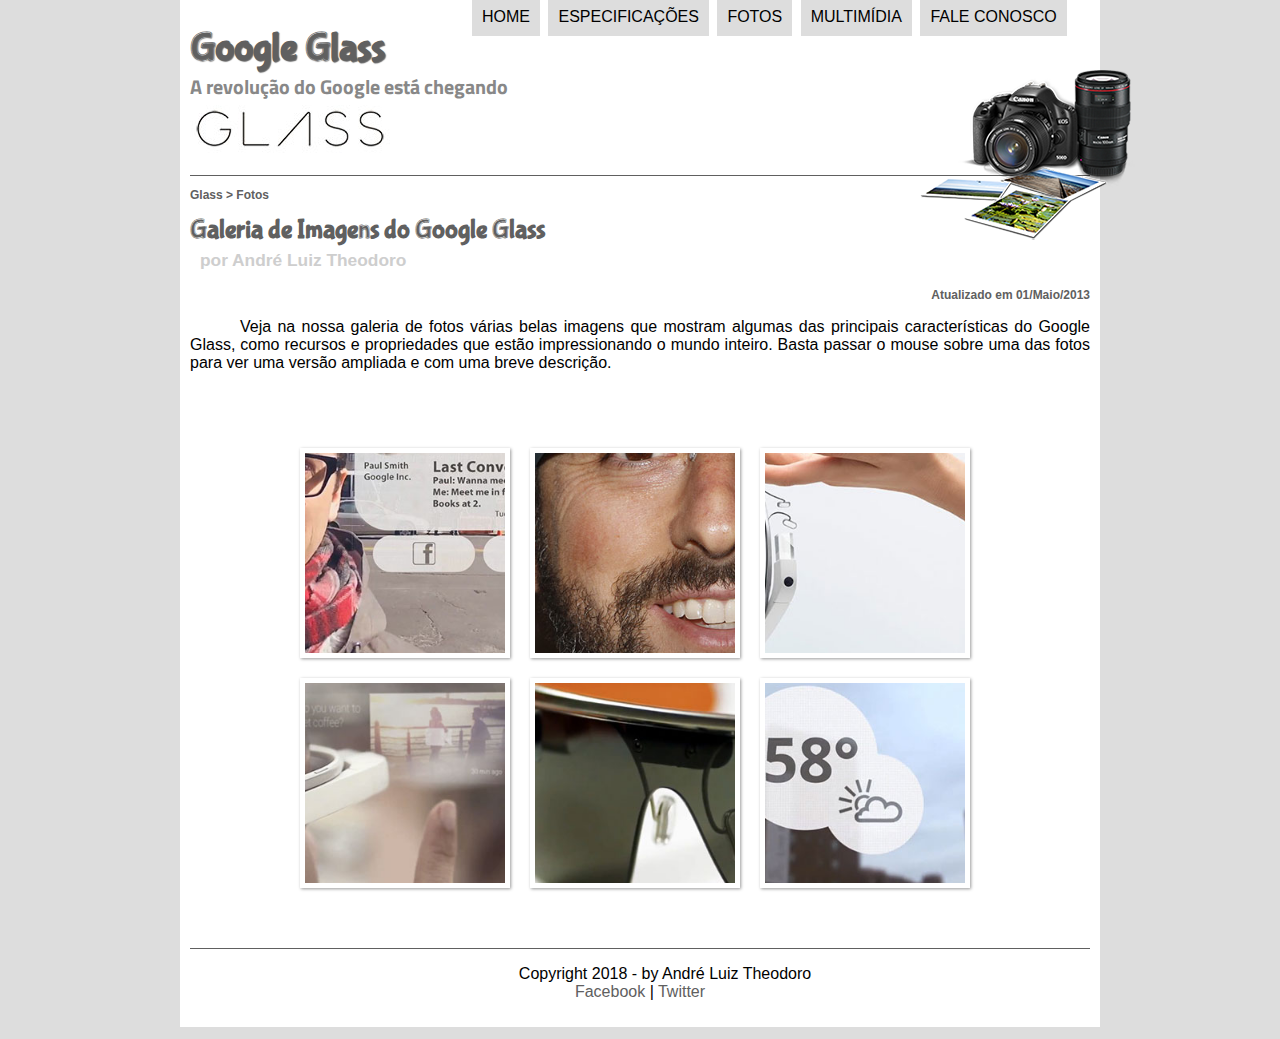
<file: fotos.html>
<!DOCTYPE html>
<html lang="pt-br">
    <head>
        <meta charset="UTF-8">
        <title>Tudo sobre Google Glass</title>
        <link rel="stylesheet" href="_css/estilo.css"/>
        <link rel="stylesheet" href="_css/fotos.css"/>
    </head>
    <script language = "javascript" src="_javascript/funcoes.js"></script>

<body>

<div id="interface">
<header id="cabecalho">
    
<hgroup>
<h1>Google Glass</h1>
<h2>A revolução do Google está chegando</h2>
</hgroup>

<img id="icone"src="_imagens/fotos.png">

<nav id="menu">
    <h1>Menu Principal</h1>
    <ul type="disc">
        <li onmouseover="mudaFoto('_imagens/home.png')" onmouseout="mudaFoto('_imagens/fotos.png')"><a href="index.html">Home</a></li>
        <li onmouseover="mudaFoto('_imagens/especificacoes.png')" onmouseout="mudaFoto('_imagens/fotos.png')"><a href="specs.html">Especificações</a></li>
        <li onmouseover="mudaFoto('_imagens/fotos.png')" onmouseout="mudaFoto('_imagens/fotos.png')"><a href="fotos.html">Fotos</a></li>
        <li onmouseover="mudaFoto('_imagens/multimidia.png')" onmouseout="mudaFoto('_imagens/fotos.png')"><a href="multimidia.html">Multimídia</a></li>
        <li onmouseover="mudaFoto('_imagens/contato.png')" onmouseout="mudaFoto('_imagens/fotos.png')"><a href="fale-conosco.html">Fale conosco</a></li>
    </ul>
</nav>
</header>

<section id="corpo-full">
        <article id="noticia-principal">
                <header id="cabecalho-artigo">
                <hgroup>
                <h3>Glass > Fotos</h3>
                <h1>Galeria de Imagens do Google Glass</h1>
                <h2>por André Luiz Theodoro</h2>
                <h3 class="direita">Atualizado em 01/Maio/2013</h3>
                </hgroup>
                </header>

<p>Veja na nossa galeria de fotos várias belas imagens que mostram algumas das principais características do Google Glass, como recursos e propriedades que estão impressionando o mundo inteiro. Basta passar o mouse sobre uma das fotos para ver uma versão ampliada e com uma breve descrição.</p>

<ul id="album-fotos">
    <li id="foto01"><span>Agenda e lembretes</span></li>
    <li id="foto02"><span>Sergey Brin usando o Glass</span></li>
    <li id="foto03"><span>Leve e compacto</span></li>
    <li id="foto04"><span>Sensação de uma tela de 50"</span></li>
    <li id="foto05"><span>Vários tipos de lente</span></li>
    <li id="foto06"><span>Informações importantes</span></li>
</ul>
    </article>
</section>

<footer id="rodape">
        <p>Copyright 2018 - by André Luiz Theodoro </br>
        <a href="http://facebook.com/cursosemvideo" target="_blank"> Facebook </a> | 
        <a href="http://twitter.com/cursosemvideo" target="_blank"> Twitter </a> </p>
        </footer>
        
   </div>
   </div>
 </body>
</html>
</file>
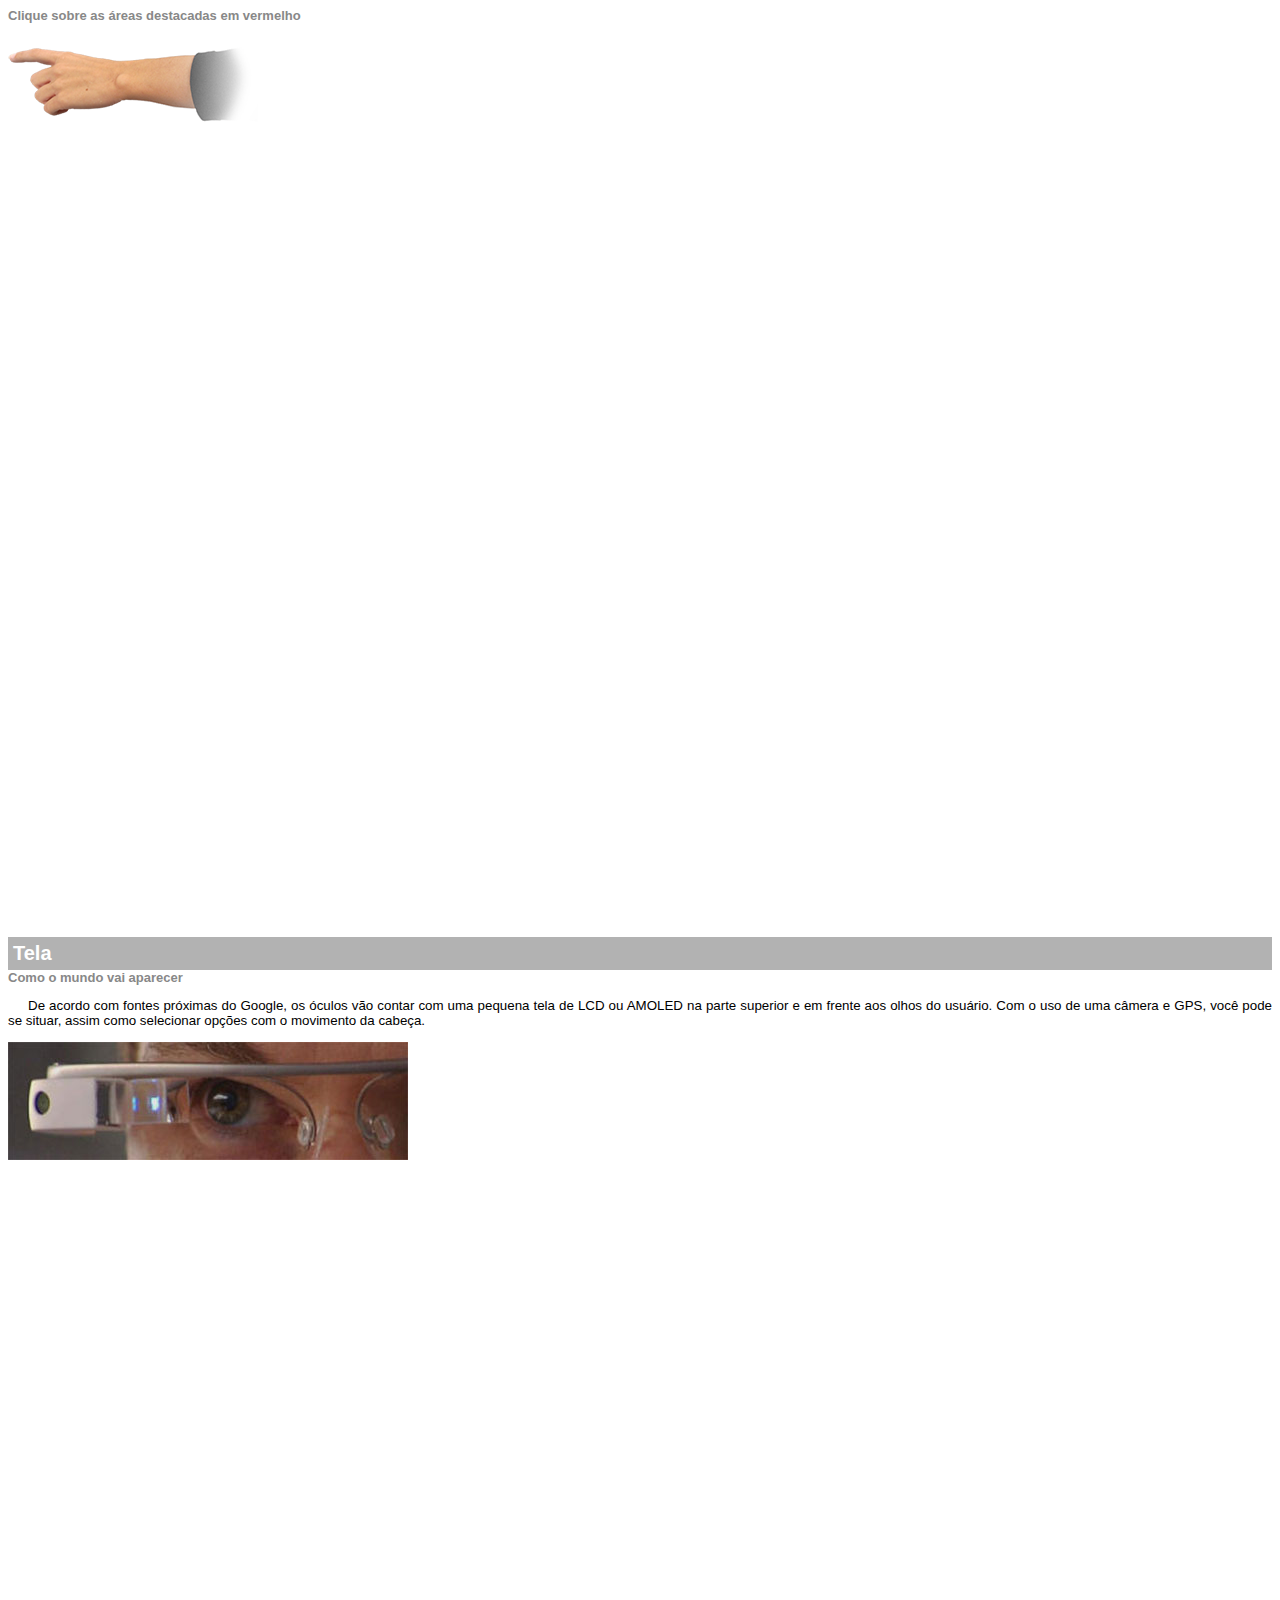
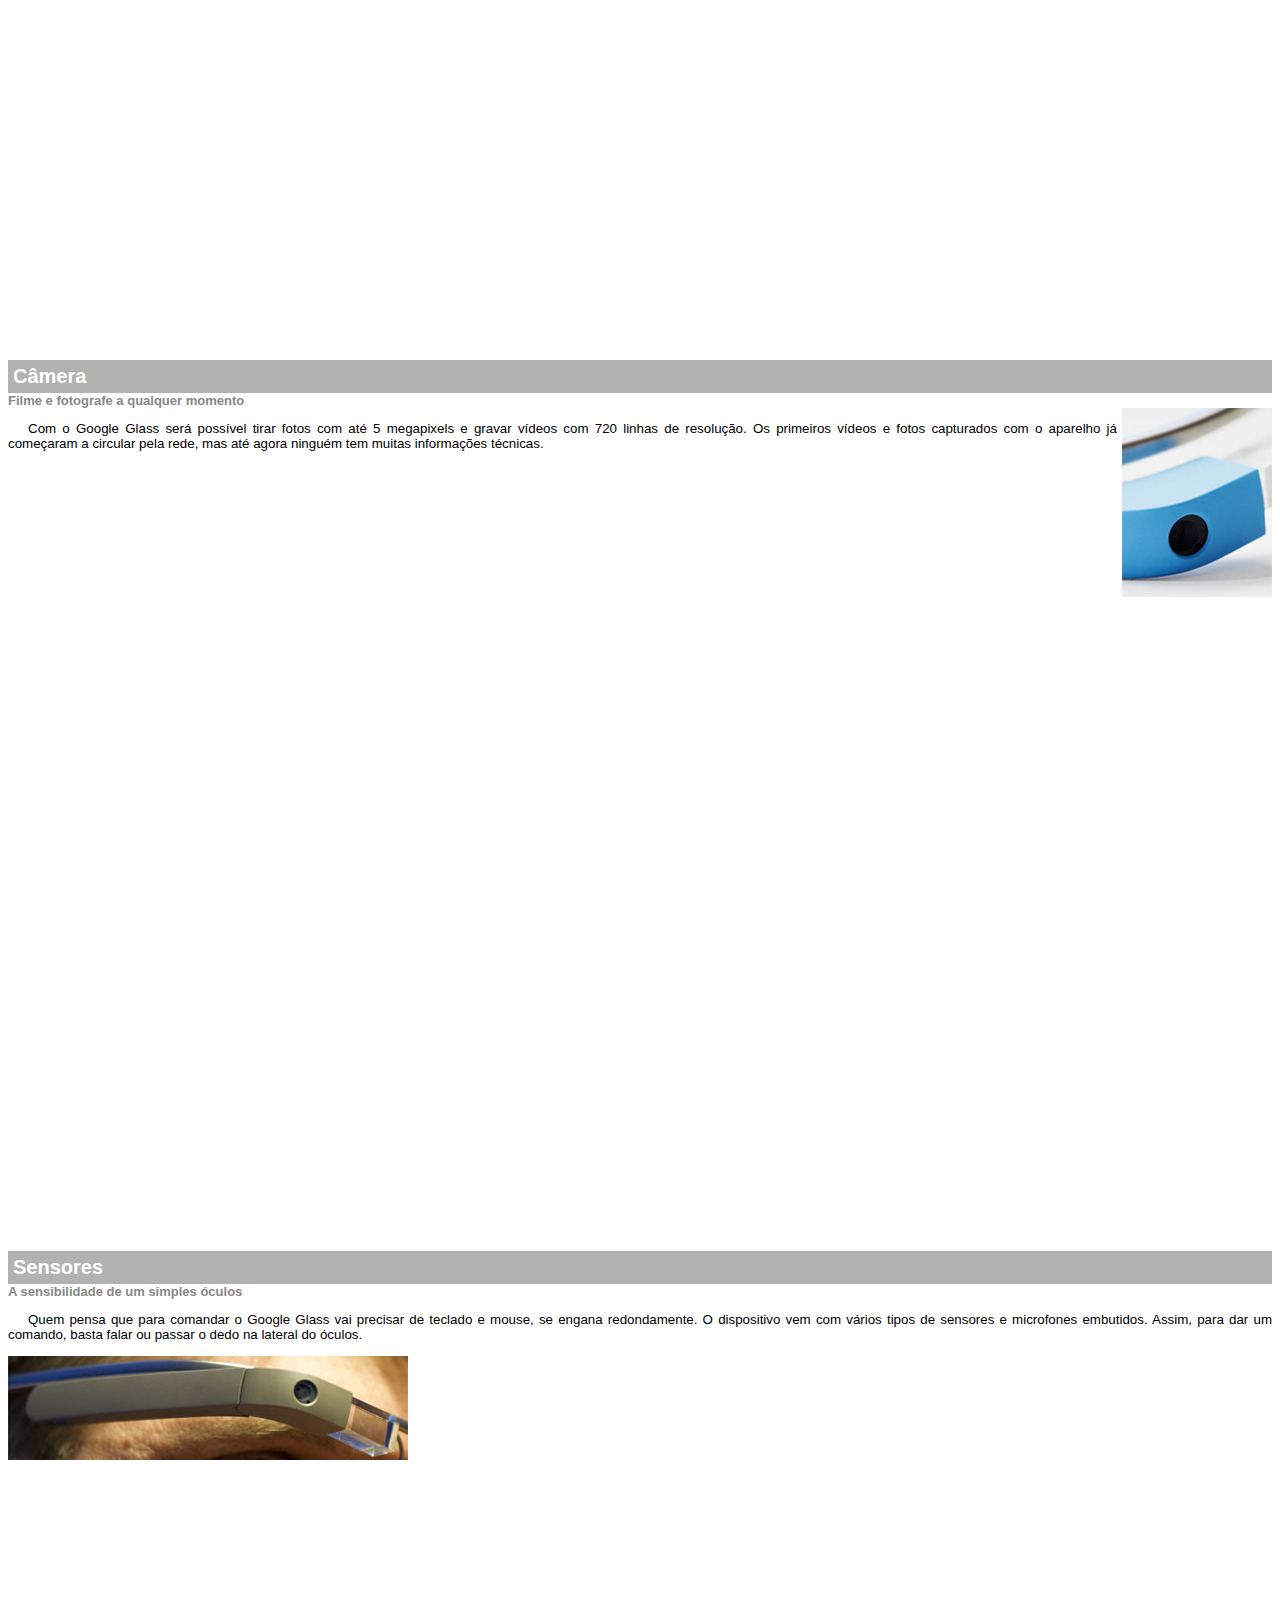
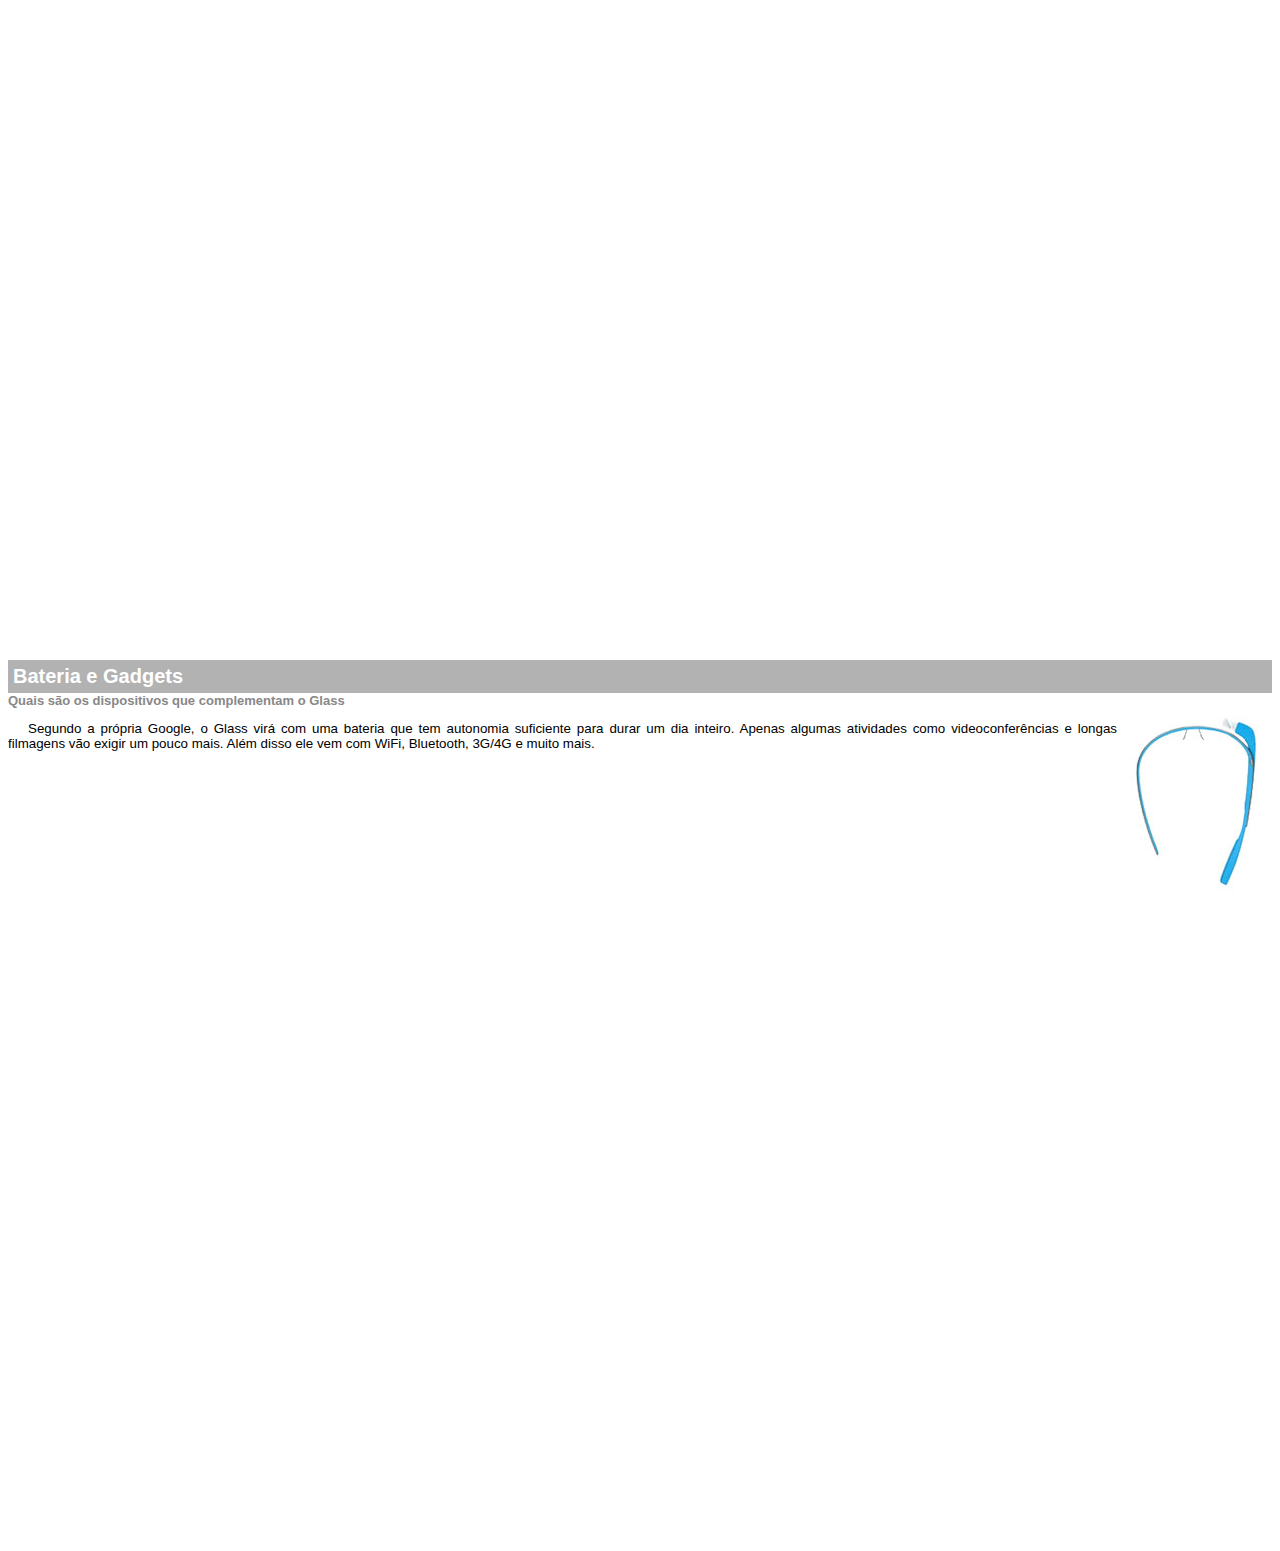
<file: google-glass.html>
<DOCTYPE html>
<html>
    <head>
        <meta charset="UTF-8"/>
        <title>Informações sobre o Google Glass</title>
        <style>

            body {

                font-family: Arial, Helvetica, sans-serif;
                font-size: 10pt;
            }

            p {

                text-align: justify;
                text-indent: 20px;
            }

            article h1{

                font-size: 15pt;
                color: #ffffff;
                background-color: rgba(0,0,0,.3);
                padding: 5px;
                margin: 0px;

            }

            article h2{

                font-size: 13px;
                color:#888888;
                margin: 0px;
            }

            article {

                margin-bottom: 800px;

            }

            img.img-dir{

                display: block;
                float: right;
                margin-left: 5px;
            }

        </style>
    </head>

    <body>

<article id="topo"> 
    <header> 
        <h2> Clique sobre as áreas destacadas em vermelho </h2>

    </header>
<img src="_imagens/mao.png" alt="Mão apontando para a esquerda"/>
</article>

<article id="tela">
<header> 
    <h1> Tela </h1> 
    <h2> Como o mundo vai aparecer </h2>

</header>
<p> De acordo com fontes próximas do Google, os óculos vão contar com uma pequena tela de LCD ou AMOLED na parte superior e em frente aos olhos do usuário. Com o uso de uma câmera e GPS, você pode se situar, assim como selecionar opções com o movimento da cabeça.</p>
<img src="_imagens/det-tela.jpg" alt="Tela do Google Glass"/>

</article>

<article id="camera">
    <header>
    <h1> Câmera </h1>
    <h2> Filme e fotografe a qualquer momento </h2>
    </header>
    <img src="_imagens/det-camera.jpg" class="img-dir" alt="Câmera do Google Glass"/>

<p> Com o Google Glass será possível tirar fotos com até 5 megapixels e gravar vídeos com 720 linhas de resolução. Os primeiros vídeos e fotos capturados com o aparelho já começaram a circular pela rede, mas até agora ninguém tem muitas informações técnicas.</p>

</article>

<article id="sensores"> 
    <header>
    <h1> Sensores </h1>
    <h2> A sensibilidade de um simples óculos </h2>
    </header>

    <p> Quem pensa que para comandar o Google Glass vai precisar de teclado e mouse, se engana redondamente. O dispositivo vem com vários tipos de sensores e microfones embutidos. Assim, para dar um comando, basta falar ou passar o dedo na lateral do óculos.</p>

    <img src="_imagens/det-touch.jpg" alt="Sensores do Google Glass"/>
</article>

<article id="gadgets"> 
    <header>
    <h1> Bateria e Gadgets </h1>
    <h2> Quais são os dispositivos que complementam o Glass </h2>
    </header>
    <img src="_imagens/det-bateria.jpg" class="img-dir" alt="Bateria e Gadgets do Google Glass"/>
<p> Segundo a própria Google, o Glass virá com uma bateria que tem autonomia suficiente para durar um dia inteiro. Apenas algumas atividades como videoconferências e longas filmagens vão exigir um pouco mais. Além disso ele vem com WiFi, Bluetooth, 3G/4G e muito mais.</p>
 </article>

</body>

</html>
</file>
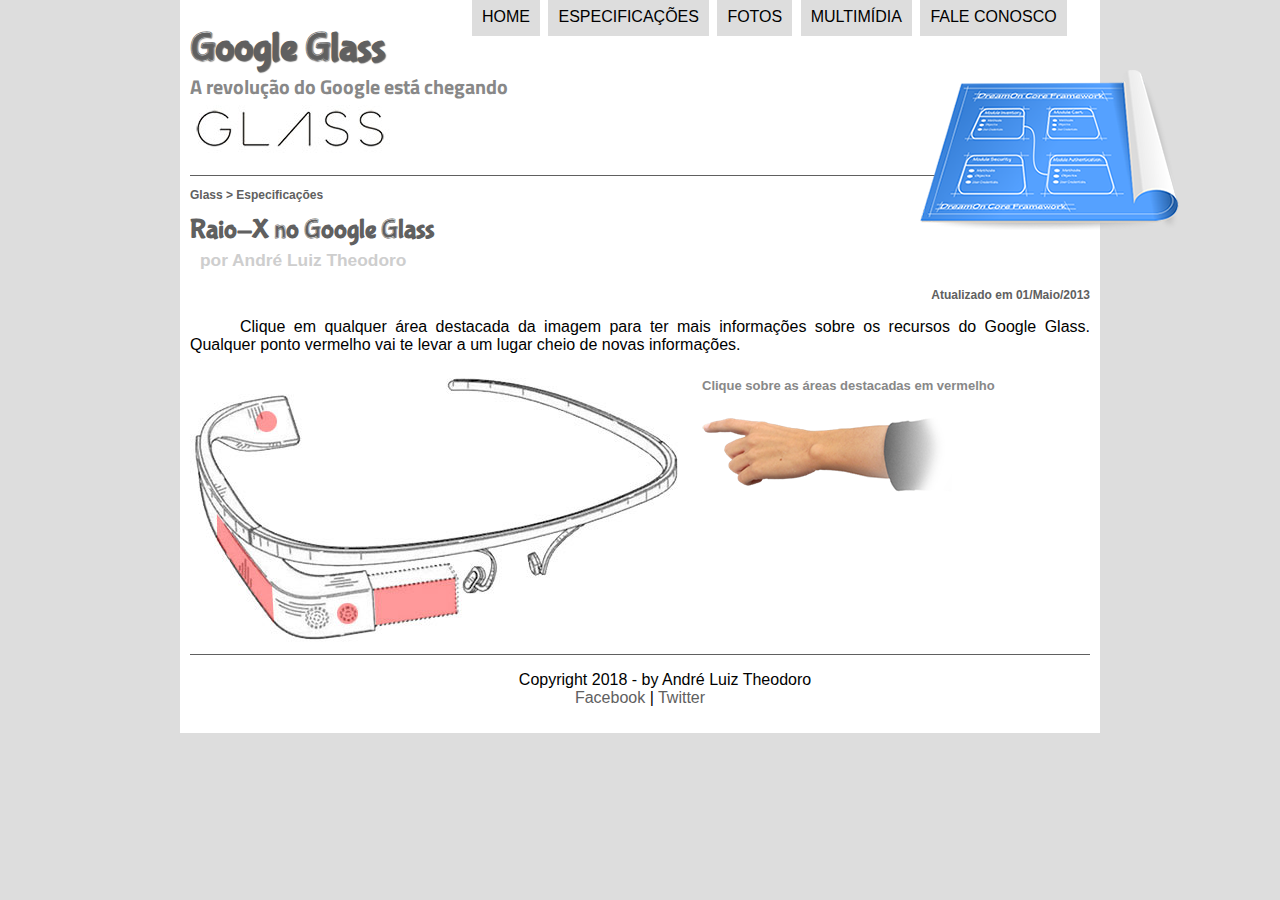
<file: specs.html>
<!DOCTYPE html>
<html lang="pt-br">
    <head>
        <meta charset="UTF-8">
        <title>Tudo sobre Google Glass</title>
        <link rel="stylesheet" href="_css/estilo.css"/>
        <link rel="stylesheet" href="_css/specs.css"/>
    </head>
    <script language = "javascript" src="_javascript/funcoes.js"></script>

<body>

<div id="interface">
<header id="cabecalho">
    
<hgroup>
<h1>Google Glass</h1>
<h2>A revolução do Google está chegando</h2>
</hgroup>

<img id="icone"src="_imagens/especificacoes.png">

<nav id="menu">
    <h1>Menu Principal</h1>
    <ul type="disc">
        <li onmouseover="mudaFoto('_imagens/home.png')" onmouseout="mudaFoto('_imagens/especificacoes.png')"><a href="index.html">Home</a></li>
        <li onmouseover="mudaFoto('_imagens/especificacoes.png')" onmouseout="mudaFoto('_imagens/especificacoes.png')"><a href="specs.html">Especificações</a></li>
        <li onmouseover="mudaFoto('_imagens/fotos.png')" onmouseout="mudaFoto('_imagens/especificacoes.png')"><a href="fotos.html">Fotos</a></li>
        <li onmouseover="mudaFoto('_imagens/multimidia.png')" onmouseout="mudaFoto('_imagens/especificacoes.png')"><a href="multimidia.html">Multimídia</a></li>
        <li onmouseover="mudaFoto('_imagens/contato.png')" onmouseout="mudaFoto('_imagens/especificacoes.png')"><a href="fale-conosco.html">Fale conosco</a></li>
    </ul>
</nav>
</header>
<section id="corpo-full">
        <article id="noticia-principal">
                <header id="cabecalho-artigo">
                <hgroup>
                <h3>Glass > Especificações</h3>
                <h1>Raio-X no Google Glass</h1>
                <h2>por André Luiz Theodoro</h2>
                <h3 class="direita">Atualizado em 01/Maio/2013</h3>
                </hgroup>
                </header>

<p> Clique em qualquer área destacada da imagem para ter mais informações sobre os recursos do Google Glass. Qualquer ponto vermelho vai te levar a um lugar cheio de novas informações.</p>

<section id="conteudo">
    <img src="_imagens/glass-esquema-marcado.jpg" usemap="#meumapa"/>
    <map name="meumapa">
        <area shape="rect" coords="179,202,270,260" href="google-glass.html#tela" target="janela"/>
        <area shape="circle" coords="158,243,12" href="google-glass.html#camera" target="janela"/>
        <area shape="circle" coords="73,52,12" href="google-glass.html#gadgets" target="janela"/>
        <area shape="poly" coords="28,146,83,218,83,252,25,165" href="google-glass.html#sensores" target="janela"/>
    </map>
    <iframe scrolling='NO' src="google-glass.html" name="janela" id="frame-spec"></iframe>
    
</section>
        </article>
</section>

<footer id="rodape">
        <p>Copyright 2018 - by André Luiz Theodoro</br>
        <a href="http://facebook.com/cursosemvideo" target="_blank"> Facebook </a> | 
        <a href="http://twitter.com/cursosemvideo" target="_blank"> Twitter </a> </p>
</footer>
        
 </div>
   </div>
 </body>
</html>
</file>
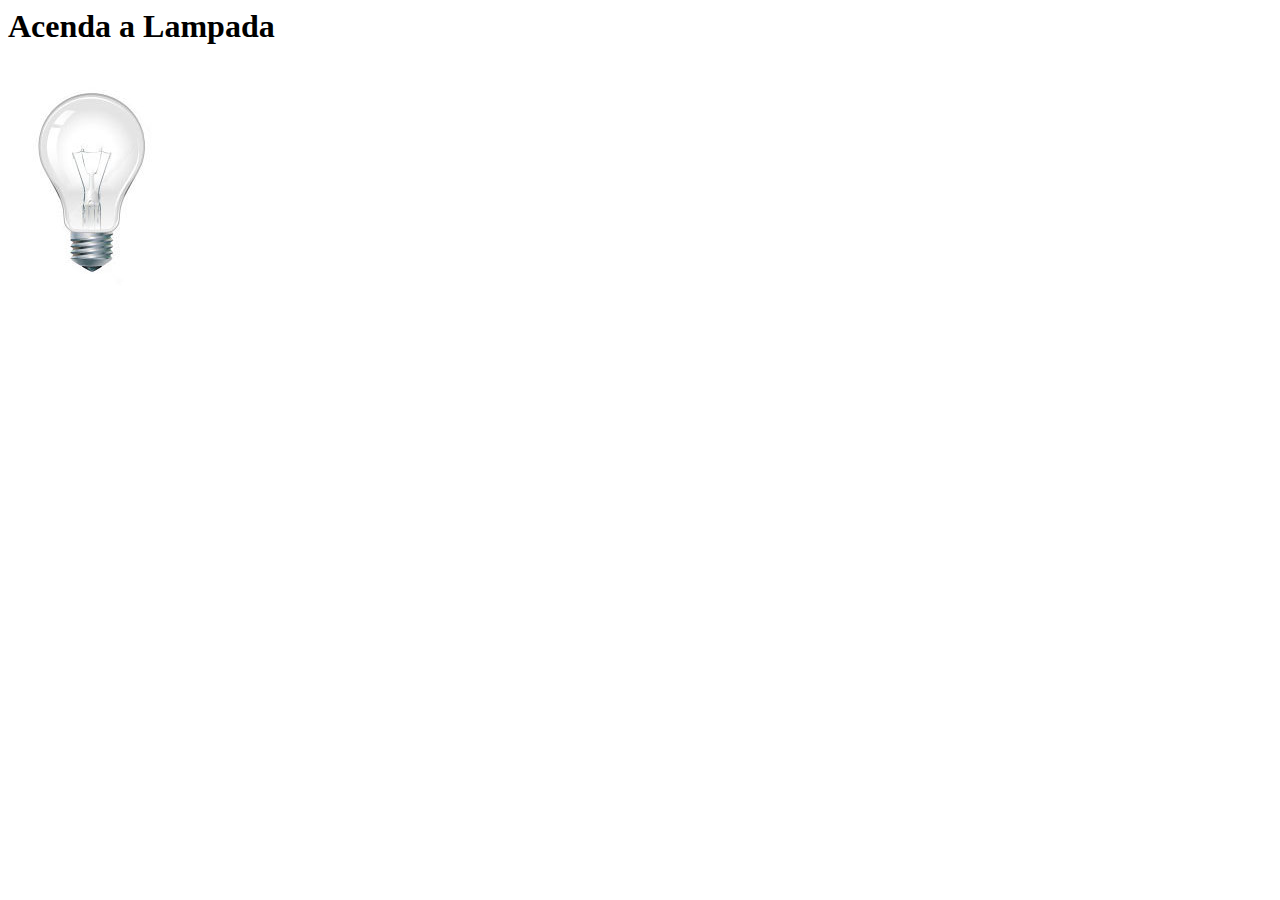
<file: testejavascript2.html>
<html lang="pt-br">
<head>
    <title>Teste JavaScript</title>
    <meta charset="utf-8"/>
    <script>
        function acendeLampada(){
            
            document.getElementById("Luz").src="_imagens/lampada-acesa.jpg";
            
        }

        function apagaLampada(){
            document.getElementById("Luz").src="_imagens/lampada-apagada.jpg";
        }
        function quebraLampada(){
            document.getElementById("Luz").src="_imagens/lampada-quebrada.jpg";
        }
    
    </script>
</head>

<body>
    <h1>Acenda a Lampada</h1>
    <img src="_imagens/lampada-apagada.jpg" id="Luz" onmousemove="acendeLampada()" onmouseout="apagaLampada()" onclick="quebraLampada()"/>
</body>


</html>
</file>
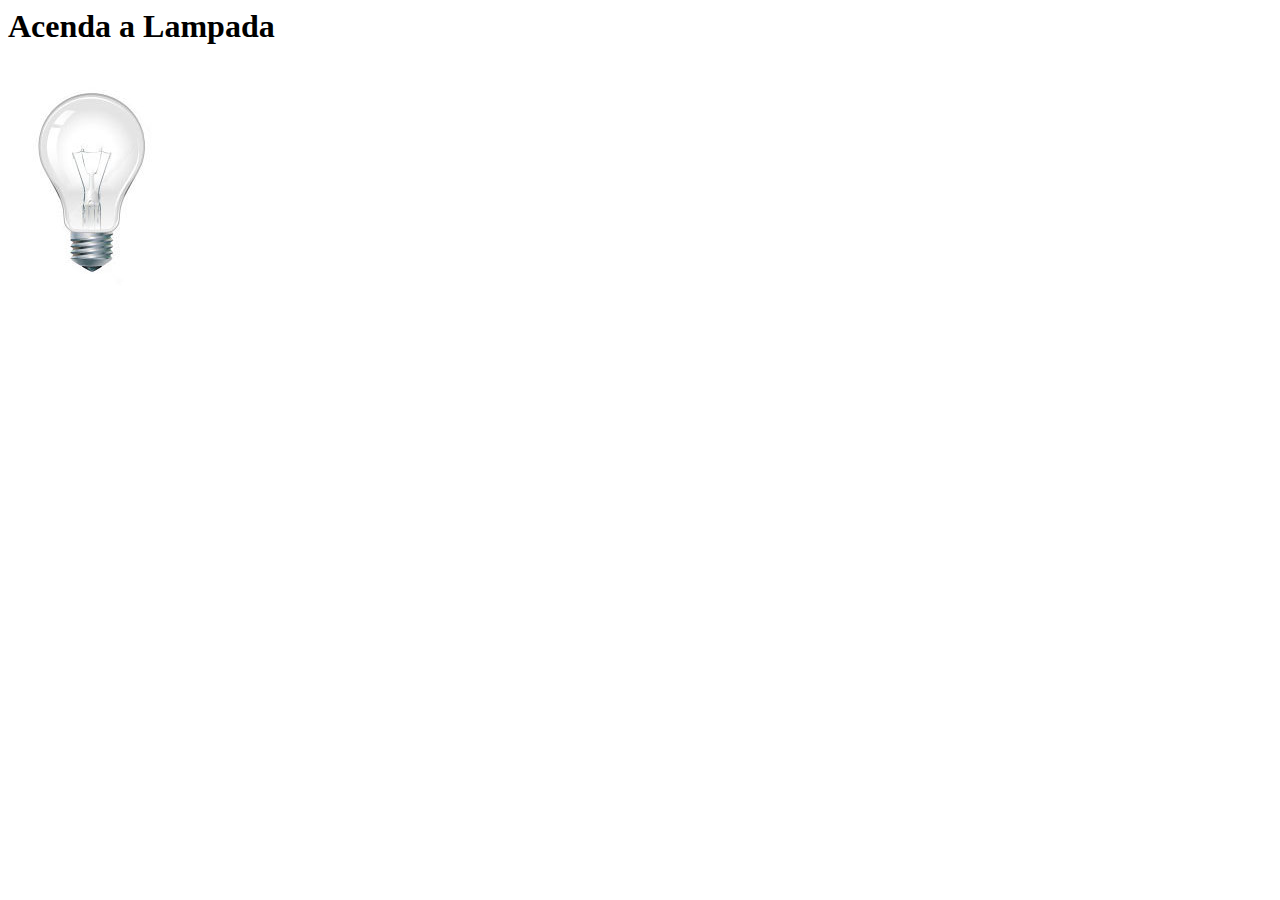
<file: testejavascript3.html>
<html lang="pt-br">
<head>
    <title>Teste JavaScript</title>
    <meta charset="utf-8"/>
    <script>
        var quebrada = false;
        function mudaLampada(Tipo){
            if (!quebrada){
            document.getElementById("Luz").src= "_imagens/" + Tipo + ".jpg";
            if(Tipo == 'lampada-quebrada'){
                quebrada = true;
            }
        }
        }
    
    </script>
</head>

<body>
    <h1>Acenda a Lampada</h1>
    <img src="_imagens/lampada-apagada.jpg" id="Luz" onmousemove="mudaLampada('lampada-acesa')" onmouseout="mudaLampada('lampada-apagada')" onclick="mudaLampada('lampada-quebrada')"/>
</body>


</html>
</file>
<file: _css/estilo.css>
@charset "UTF-8";
@import url('https://fonts.googleapis.com/css?family=Titillium+Web');
@font-face {
    font-family: 'FonteLogo';
    src: url("../_fonts/bubblegum-sans-regular.otf");
}

  body{
    font-family: Arial, sans-serif;
    background-color:#dddddd;
    color: rgb (0, 0, 0, 1);
}

div#interface{

    width: 900px;
    background-color: #ffffff;
    margin: -20px auto 10px auto;
    box-shadow: 0px 0px 10p rgba(0,0,0,.5);
    padding: 10px;
}

p {
    text-align: justify;
    text-indent: 50px;
}

a {

    color:#606060;
    text-decoration: none;
}

a:hover{

    text-decoration: underline;

}

header#cabecalho img#icone {

    position: absolute;
    left: 920px;
    top:70px;
}

header#cabecalho{

    border-bottom: 1px #606060 solid;
    height: 150px;
    background: url("../_imagens/glass-logo-peq.jpg") no-repeat 0px 80px;
}

header#cabecalho h1{

    font-family: 'FonteLogo', sans-serif;
    font-size: 30pt;
    color: #606060;
    text-shadow: 1px 1px 1px rgba(0,0,0,.6);
    padding: 0px;
    margin-bottom: 0px;
}

header#cabecalho h2{

    font-family: 'Titillium Web', sans-serif;
    font-size: 15pt;
    color: #888888;
    padding: 0px;
    margin-top: 0px;
}

/* Formatação de imagens com legenda */

figure.foto-legenda{

    position: relative;
    border: 8px soli white;
    box-shadow: 1px 1px 4px black;
}

figure.foto-legenda img {

    width: 100%;
    height: 100%;

}

figure.foto-legenda figcaption{
    opacity: 0;
    position: absolute;
    top: 0px;
    background-color: rgba(0,0,0,.4);
    color: white;
    width: 100%;
    height: 100%;
    padding: 10px;
    box-sizing: border-box;
    transition: opacity 1s;
}

figure.foto-legenda:hover figcaption{

    opacity: 1;
}

/* Formatação do Menu*/

nav#menu {

    display: block;
}


nav#menu ul {

    list-style: none;
    text-transform: uppercase;
    position: absolute;
    top: -20px;
    left: 430px;
}

nav#menu h1{

    display: none;

}

nav#menu li{

    display: inline-block;
    background-color: #dddddd;
    padding:10px;
    margin: 2px;
    transition: background-color 1s;

}

nav#menu li:hover{

    background-color: #606060;

}

nav#menu a {

    color:#000000;
    text-decoration: none;

}

nav#menu a:hover{

    color:white;
}

section#corpo{

    display: block;
    width: 500px;
    float: left;
    padding-right: 15px;
    border-right: 1px solid #606060;
}

article#noticia-principal h2 {

    font-size: 13pt;
    color: #606060;
    background-color: #dddddd;
    padding: 5px 0px 5px 10px;
    margin: 10px 0px 10px 0px;

}

header#cabecalho-artigo h1{

    font-family: 'FonteLogo', sans-serif;
    font-size: 20pt;
    color:#606060;
    margin-bottom: 0px;
    margin-top: 0px;
}

.direita{

    text-align: right;

}

header#cabecalho-artigo h2{

    font-size: 13pt;
    color: #cecece;
    background-color: #ffffff;
    margin: 0px;
}

header#cabecalho-artigo h3 {

    font-size: 12px;
    color: #606060;

}

table#tabelaspec{

    border: 1px solid #606060;
    border-spacing: 0px;
    margin-left: auto;
    margin-right: auto;
}

table#tabelaspec td{

    border: 1px solid #606060;
    padding: 10px;
    text-align: center;
    vertical-align: top;

}

table#tabelaspec td.ce{

    color: #ffffff;
    background-color: #606060;
    vertical-align: top;
    font-weight: bold;
}

table#tabelaspec td.cd{

    background-color: #cecece;

}

table#tabelaspec caption{

    color: #888888;
    font-size: 13pt;
    font-weight: bolder;

}

table#tabelaspec caption span{

    display: block;
    float: right;
    color: #000000;
    font-size: 8pt;
    margin-top: 10px;
}

aside#lateral{

    display: block;
    width: 350px;
    float:right;
    background-color: #dddddd;
    padding: 10px;
    margin-top: 10px;
    box-shadow: 2px 2px 2px rgba(0,0,0,.5);

}

aside#lateral h1{

    font-family: 'FonteLogo', sans-serif;
    font-size: 20pt;
    color:#606060;
    margin-top: 0px;
}

aside#lateral h2{

    background-color: #606060;
    font-size: 13pt;
    color: #ffffff;
    padding: 5px;

}

footer#rodape{

    clear: both;
    border-top: 1px solid #606060;

}

footer#rodape p{

    text-align: center;
}
</file>
<file: _css/fotos.css>
@charset "utf-8";

ul#album-fotos{
    width: 700px;
    margin: 0 auto;
    padding: 50px;
    overflow: hidden;
    list-style: none;
}

ul#album-fotos li{
    float: left;
    width: 200px;
    height: 200px;
    margin: 10px;
    border: 5px solid white;
    background-color: #ffffff;
    box-shadow: 1px 1px 3px rgba(0,0,0,.4);
    -webkit-transition:all .4s ease-in;
}

ul#album-fotos li span {
    opacity: 0;
    color: #ffffff;
    text-shadow: 1px 1px 1px #000000;
    background-color: rgba(0,0,0,.3);
    font-size: 9pt;
    line-height: 370px;
    padding: 5px;
}

ul#album-fotos li:hover {
    -webkit-transform: scale(1.5);
}

ul#album-fotos li:hover span {
    opacity: 1;
}

ul#album-fotos li#foto01 {
    background: url('../_imagens/galeria-01.jpg') no-repeat;
    background-position: 50% 50%;
    background-size: 400px 400px;
    background-color: #ffffff;
}
ul#album-fotos li#foto01:hover {
    background-position:0px 0px;
    background-size: 200px 200px;
}

ul#album-fotos li#foto02 {
    background: url('../_imagens/galeria-02.jpg') no-repeat;
    background-position: 50% 50%;
    background-size: 400px 400px;
    background-color: #ffffff;
}
ul#album-fotos li#foto02:hover {
    background-position:0px 0px;
    background-size: 200px 200px;
}

ul#album-fotos li#foto03 {
    background: url('../_imagens/galeria-03.jpg') no-repeat;
    background-position: 50% 50%;
    background-size: 400px 400px;
    background-color: #ffffff;
}
ul#album-fotos li#foto03:hover {
    background-position:0px 0px;
    background-size: 200px 200px;
}

ul#album-fotos li#foto04 {
    background: url('../_imagens/galeria-04.jpg') no-repeat;
    background-position: 50% 50%;
    background-size: 400px 400px;
    background-color: #ffffff;
}
ul#album-fotos li#foto04:hover {
    background-position:0px 0px;
    background-size: 200px 200px;
}

ul#album-fotos li#foto05 {
    background: url('../_imagens/galeria-05.jpg') no-repeat;
    background-position: 50% 50%;
    background-size: 400px 400px;
    background-color: #ffffff;
}
ul#album-fotos li#foto05:hover {
    background-position:0px 0px;
    background-size: 200px 200px;
}

ul#album-fotos li#foto06 {
    background: url('../_imagens/galeria-06.jpg') no-repeat;
    background-position: 50% 50%;
    background-size: 400px 400px;
    background-color: #ffffff;
}
ul#album-fotos li#foto06:hover {
    background-position:0px 0px;
    background-size: 200px 200px;
}
</file>
<file: _css/specs.css>
@charset "UTF-8";

section#conteudo{

    width: 1000px;
    margin: auto;

}

iframe#frame-spec{

    width: 400px;
    height: 280px;  
    border: none;
    overflow: hidden;

}

/*  iframe#frame-spec::-webkit-scrollbar{

    display: none;
} */
</file>
